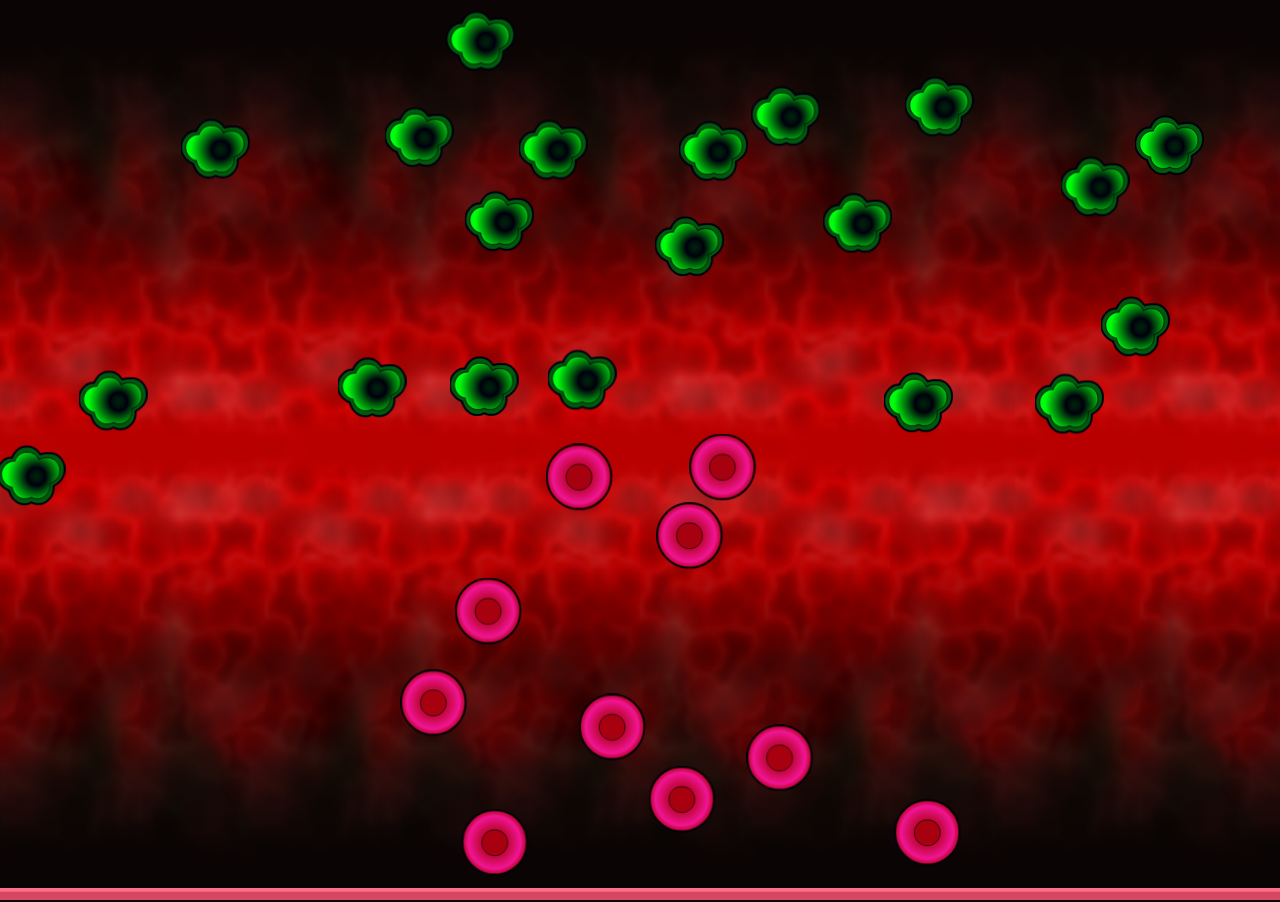
<file: index.html>
<!DOCTYPE html>
<!--[if lt IE 7]>      <html class="no-js lt-ie9 lt-ie8 lt-ie7"> <![endif]-->
<!--[if IE 7]>         <html class="no-js lt-ie9 lt-ie8"> <![endif]-->
<!--[if IE 8]>         <html class="no-js lt-ie9"> <![endif]-->
<!--[if gt IE 8]><!--> <html class="no-js"> <!--<![endif]-->
    <head>
        <meta charset="utf-8">
        <meta http-equiv="X-UA-Compatible" content="IE=edge,chrome=1">
        <title></title>
        <meta name="description" content="">
        <meta name="viewport" content="width=device-width">

        <!-- Place favicon.ico and apple-touch-icon.png in the root directory -->

        <link rel="stylesheet" href="css/normalize.css">
        <link rel="stylesheet" href="css/main.css">
        <script src="js/vendor/modernizr-2.6.2.min.js"></script>
    </head>
    <body>
        <!--[if lt IE 7]>
            <p class="chromeframe">You are using an <strong>outdated</strong> browser. Please <a href="http://browsehappy.com/">upgrade your browser</a> or <a href="http://www.google.com/chromeframe/?redirect=true">activate Google Chrome Frame</a> to improve your experience.</p>
        <![endif]-->

        <!-- Add your site or application content here -->
       <canvas id="quadTreeTest" ></canvas>
	   <div class="menu"></div>
        <script src="//ajax.googleapis.com/ajax/libs/jquery/1.9.1/jquery.min.js"></script>
        <script>window.jQuery || document.write('<script src="js/vendor/jquery-1.9.1.min.js"><\/script>')</script>
        <script src="js/quadTree.js"></script>
        <script src="js/main.js"></script>

     
    </body>
</html>
</file>
<file: css/main.css>
/*
 * HTML5 Boilerplate
 *
 * What follows is the result of much research on cross-browser styling.
 * Credit left inline and big thanks to Nicolas Gallagher, Jonathan Neal,
 * Kroc Camen, and the H5BP dev community and team.
 */

/* ==========================================================================
   Base styles: opinionated defaults
   ========================================================================== */

html,
button,
input,
select,
textarea {
    color: #222;
}

body {
    font-size: 1em;
    line-height: 1.4;
}

/*
 * Remove text-shadow in selection highlight: h5bp.com/i
 * These selection rule sets have to be separate.
 * Customize the background color to match your design.
 */

::-moz-selection {
    background: #b3d4fc;
    text-shadow: none;
}

::selection {
    background: #b3d4fc;
    text-shadow: none;
}

/*
 * A better looking default horizontal rule
 */

hr {
    display: block;
    height: 1px;
    border: 0;
    border-top: 1px solid #ccc;
    margin: 1em 0;
    padding: 0;
}

/*
 * Remove the gap between images and the bottom of their containers: h5bp.com/i/440
 */

img {
    vertical-align: middle;
}

/*
 * Remove default fieldset styles.
 */

fieldset {
    border: 0;
    margin: 0;
    padding: 0;
}

/*
 * Allow only vertical resizing of textareas.
 */

textarea {
    resize: vertical;
}

/* ==========================================================================
   Chrome Frame prompt
   ========================================================================== */

.chromeframe {
    margin: 0.2em 0;
    background: #ccc;
    color: #000;
    padding: 0.2em 0;
}

/* ==========================================================================
   Author's custom styles
   ========================================================================== */

















/* ==========================================================================
   Helper classes
   ========================================================================== */

/*
 * Image replacement
 */

.ir {
    background-color: transparent;
    border: 0;
    overflow: hidden;
    /* IE 6/7 fallback */
    *text-indent: -9999px;
}

.ir:before {
    content: "";
    display: block;
    width: 0;
    height: 150%;
}

/*
 * Hide from both screenreaders and browsers: h5bp.com/u
 */

.hidden {
    display: none !important;
    visibility: hidden;
}

/*
 * Hide only visually, but have it available for screenreaders: h5bp.com/v
 */

.visuallyhidden {
    border: 0;
    clip: rect(0 0 0 0);
    height: 1px;
    margin: -1px;
    overflow: hidden;
    padding: 0;
    position: absolute;
    width: 1px;
}

/*
 * Extends the .visuallyhidden class to allow the element to be focusable
 * when navigated to via the keyboard: h5bp.com/p
 */

.visuallyhidden.focusable:active,
.visuallyhidden.focusable:focus {
    clip: auto;
    height: auto;
    margin: 0;
    overflow: visible;
    position: static;
    width: auto;
}

/*
 * Hide visually and from screenreaders, but maintain layout
 */

.invisible {
    visibility: hidden;
}

/*
 * Clearfix: contain floats
 *
 * For modern browsers
 * 1. The space content is one way to avoid an Opera bug when the
 *    `contenteditable` attribute is included anywhere else in the document.
 *    Otherwise it causes space to appear at the top and bottom of elements
 *    that receive the `clearfix` class.
 * 2. The use of `table` rather than `block` is only necessary if using
 *    `:before` to contain the top-margins of child elements.
 */

.clearfix:before,
.clearfix:after {
    content: " "; /* 1 */
    display: table; /* 2 */
}

.clearfix:after {
    clear: both;
}

/*
 * For IE 6/7 only
 * Include this rule to trigger hasLayout and contain floats.
 */

.clearfix {
    *zoom: 1;
}

/* ==========================================================================
   EXAMPLE Media Queries for Responsive Design.
   These examples override the primary ('mobile first') styles.
   Modify as content requires.
   ========================================================================== */

@media only screen and (min-width: 35em) {
    /* Style adjustments for viewports that meet the condition */
}

@media print,
       (-o-min-device-pixel-ratio: 5/4),
       (-webkit-min-device-pixel-ratio: 1.25),
       (min-resolution: 120dpi) {
    /* Style adjustments for high resolution devices */
}

/* ==========================================================================
   Print styles.
   Inlined to avoid required HTTP connection: h5bp.com/r
   ========================================================================== */

@media print {
    * {
        background: transparent !important;
        color: #000 !important; /* Black prints faster: h5bp.com/s */
        box-shadow: none !important;
        text-shadow: none !important;
    }

    a,
    a:visited {
        text-decoration: underline;
    }

    a[href]:after {
        content: " (" attr(href) ")";
    }

    abbr[title]:after {
        content: " (" attr(title) ")";
    }

    /*
     * Don't show links for images, or javascript/internal links
     */

    .ir a:after,
    a[href^="javascript:"]:after,
    a[href^="#"]:after {
        content: "";
    }

    pre,
    blockquote {
        border: 1px solid #999;
        page-break-inside: avoid;
    }

    thead {
        display: table-header-group; /* h5bp.com/t */
    }

    tr,
    img {
        page-break-inside: avoid;
    }

    img {
        max-width: 100% !important;
    }

    @page {
        margin: 0.5cm;
    }

    p,
    h2,
    h3 {
        orphans: 3;
        widows: 3;
    }

    h2,
    h3 {
        page-break-after: avoid;
    }
}
body, html{
	width:100%;
	height:100%;
	background:URL(".././img/background.png") center center repeat-x #0b0404;
	overflow: hidden;
}
canvas{
	float:left;
	clear:left;
}
.menu{
	background:URL(".././img/menu.png") repeat-x;
	height:50px;
	width:100%;
	float:left;
	clear:left;
	margin-top:-20px;
	position: relative;
	z-index: 2;
}
</file>
